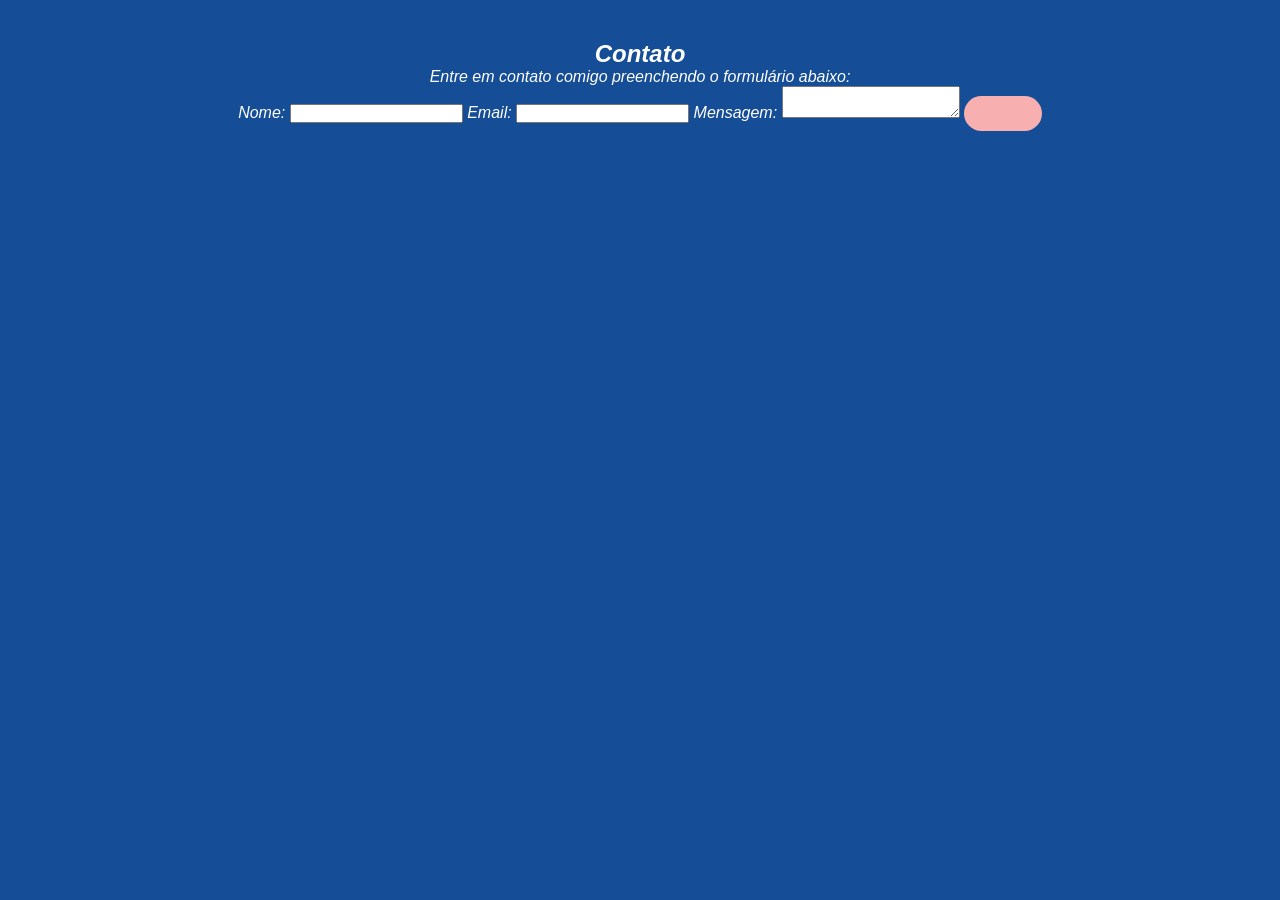
<file: contatos.html>
<!DOCTYPE html>
<html lang="en">
<head>
    <meta charset="UTF-8">
    <meta name="viewport" content="width=device-width, initial-scale=1.0">
    <title>Document</title>
    <link rel="stylesheet" href="style.css">
</head>
<body>
    <section class="contato">
        <h1>Contato</h1>
        <p>Entre em contato comigo preenchendo o formulário abaixo:</p>
        <form> 
            <label for="nome">Nome:</label>
            <input type="text" id="nome" name="nome" required>
            <label for="email">Email:</label>
            <input type="email" id="email" name="email" required>
            <label for="mensagem">Mensagem:</label>
            <textarea id="mensagem" name="mensagem" required></textarea>
            <button type="submit">Enviar</button>       
            
        </form>
    </section>

    
</body>
</html>
</file>
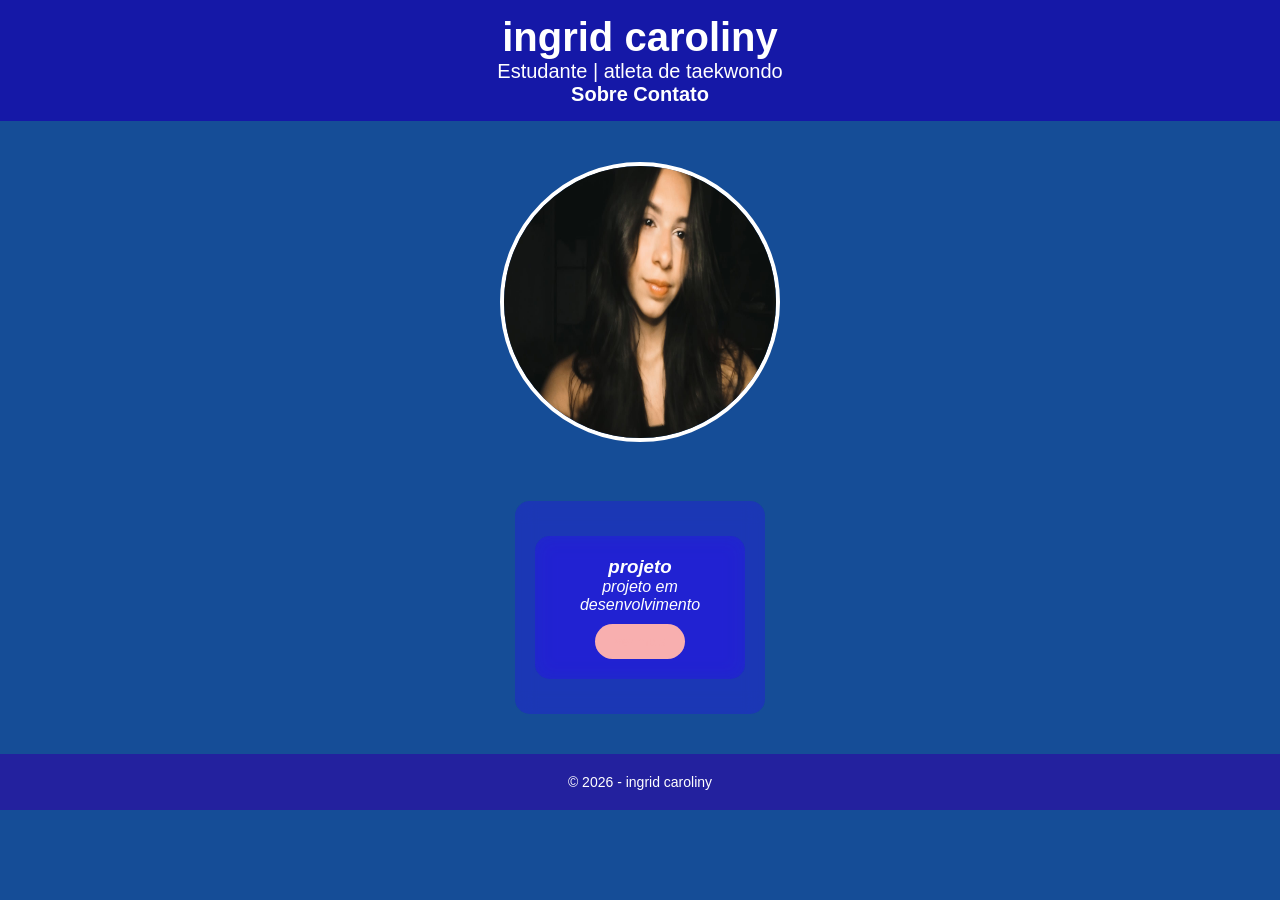
<file: portifolio.html>
<!DOCTYPE html>
<html lang="pt-br">
<head>
    <meta charset="UTF-8">
    <title>Portfólio - ingrid caroliny</title>
    <link rel="stylesheet" href="style.css">
</head>
<body>

<header>
    <h1>ingrid caroliny</h1>
    <p>Estudante | atleta de taekwondo</p>


<nav>
    <a href="sobre.html">Sobre</a>
    <a href="contatos.html">Contato</a>
</nav>

</header>
  <section class="perfil">
    <img src="ingrid.jpeg" alt="minha foto">

</section>

    
<section class="projetos">
     
     <div class="card">
         <h3>projeto</h3>
         <p>projeto em desenvolvimento</p>
         <button>ver mais</button>
     </div>
    




</section>


<footer>
    <p>© 2026 - ingrid caroliny</p>
</footer>

</body>
</html>
</file>
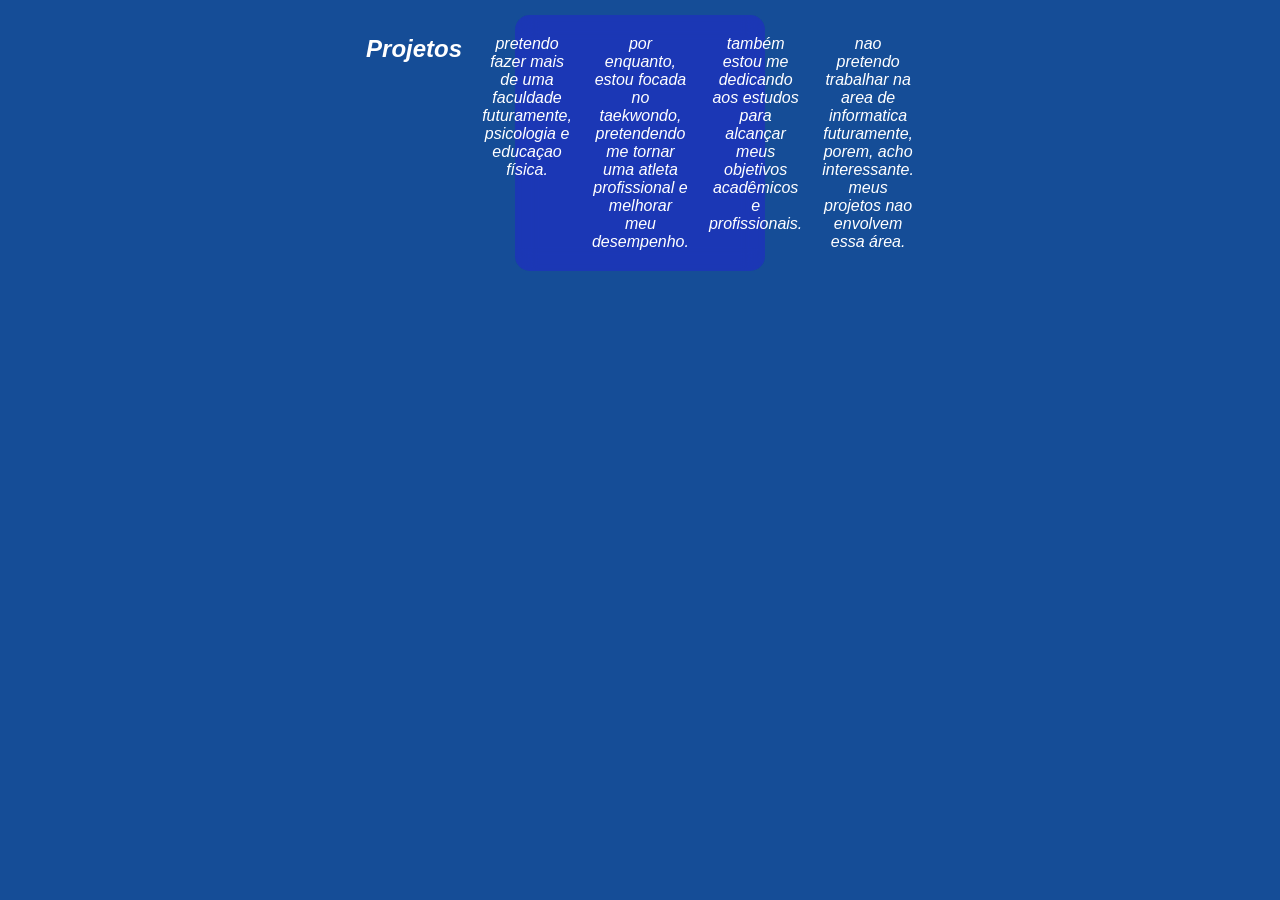
<file: projeto.html>
<!DOCTYPE html>
<html lang="en">
<head>
    <meta charset="UTF-8">
    <meta name="viewport" content="width=device-width, initial-scale=1.0">
    <title>projetos</title>
    <link rel="stylesheet" href="style.css">
    <section class="projetos">
        <h1>Projetos</h1>
       <p> pretendo fazer mais de uma faculdade futuramente, psicologia e educaçao física.</p>
       <p>por enquanto, estou focada no taekwondo, pretendendo me tornar uma atleta profissional e melhorar meu desempenho.</p>
         <p>também estou me dedicando aos estudos para alcançar meus objetivos acadêmicos e profissionais.</p>
         <p> nao pretendo trabalhar na area de informatica futuramente, porem, acho interessante. meus projetos nao envolvem essa área. </p>
    </section>
</head>
<body>
    
</body>
</html>
</file>
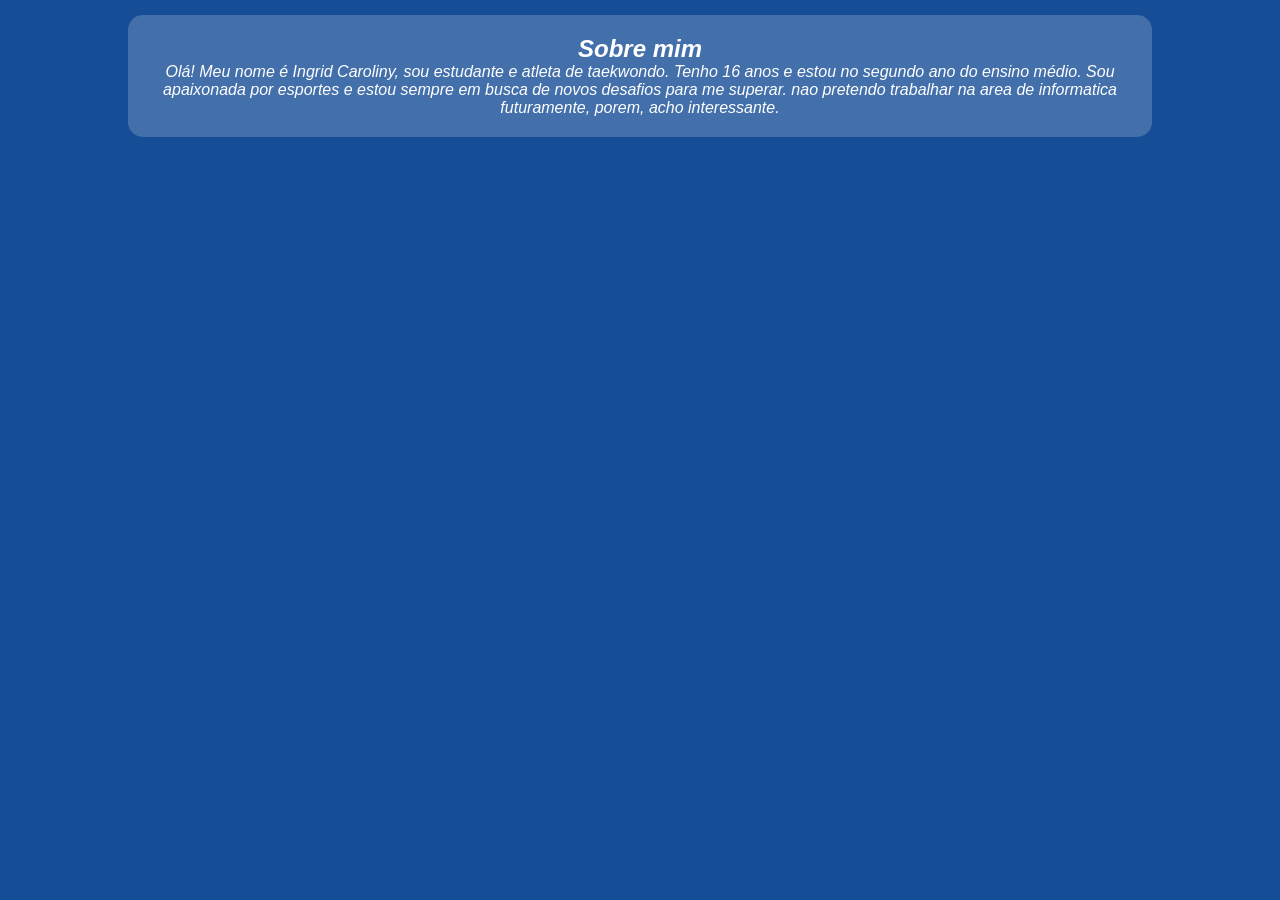
<file: sobre.html>
<!DOCTYPE html>
<html lang="en">
<head>
    <meta charset="UTF-8">
    <meta name="viewport" content="width=device-width, initial-scale=1.0">
    <title>sobre</title>
    <link rel="stylesheet" href="style.css">
    <section class="sobre">
        <h1>Sobre mim</h1>
       <p>Olá! Meu nome é Ingrid Caroliny, sou estudante e atleta de taekwondo. Tenho 16 anos e estou no segundo ano do ensino médio. Sou apaixonada por esportes e estou sempre em busca de novos desafios para me superar. nao pretendo trabalhar na area de informatica futuramente, porem, acho interessante. </p>
    </section>
</head>
<body>
    
</body>
</html>
</file>
<file: style.css>
* {margin: 0;
padding: 0;
box-sizing: border-box;
  }
body {
font-family: Arial, sans-serif;
background-color: #154d97;
color: #ffffff;
text-align: center;
}

header {
background-color: #1518a7;
color: white;
padding: 15px;
font-size: 20px;
}
nav ul li {
display: inline; 
margin: 0 15px;
}
nav a {color: rgb(255, 255, 255);
text-decoration: none;
font-weight: bold;
}
nav a :hover {color: #ddd;
}
section {padding: 40px;
    text-align: center;
    font-style: oblique;
}
.perfil {
margin: 1px;
}

.perfil img {
    border-radius: 50%;
    border: 4px solid #ffffff;
    width: 280px;
    height: 280px;
}
.perfil h2 {
    margin-top: 10px;
}
.projetos {
    display: flex;
    justify-content: center;
    gap: 20px;
    margin-top: 20px;
}
.card:hover {
    transform: scale(1.05);
    transition: transform 0.3s ease;
}
button {
    margin-top: 10px;
    padding: 10px 20px;
    border: none;
    background-color: #e0d5d5;
    border-radius: 20px;

}

button  {
    margin-top: 10px;
    padding: 10px 20px;
    border: none;
    border-radius: 20px;
    background: #f8afaf;
    color: #f8afaf;
    cursor: pointer;
    transition: all 0.3s ease;

}
button:hover {
    background: #333;
    transform: scale(1.1);
    box-shadow: #0957be 0px 0px 15px;

}
footer {
    background-color: #23219e;
    color: white;
    padding: 20px;
    font-size: 14px;
    margin-top: 40px;
}
.card {
    background-color: rgba(38, 25, 228, 0.397);
    margin: 15px auto;
    padding: 20px;
    border-radius: 15px;
    width: 250px;
    backdrop-filter: blur(10px);
    transition: transform 0.3s;
}
.card:hover {
    transform: scale(1.05);
}

.sobre {
    background-color: rgba(255, 255, 255, 0.2);
    margin: 15px auto;
    padding: 20px;
    border-radius: 15px;
    width: 80%;
    backdrop-filter: blur(10px);
}
.projetos {
    background-color: rgba(38, 25, 228, 0.397);
    margin: 15px auto;
    padding: 20px;
    border-radius: 15px;
    width: 250px;
    backdrop-filter: blur(10px);
}
</file>
